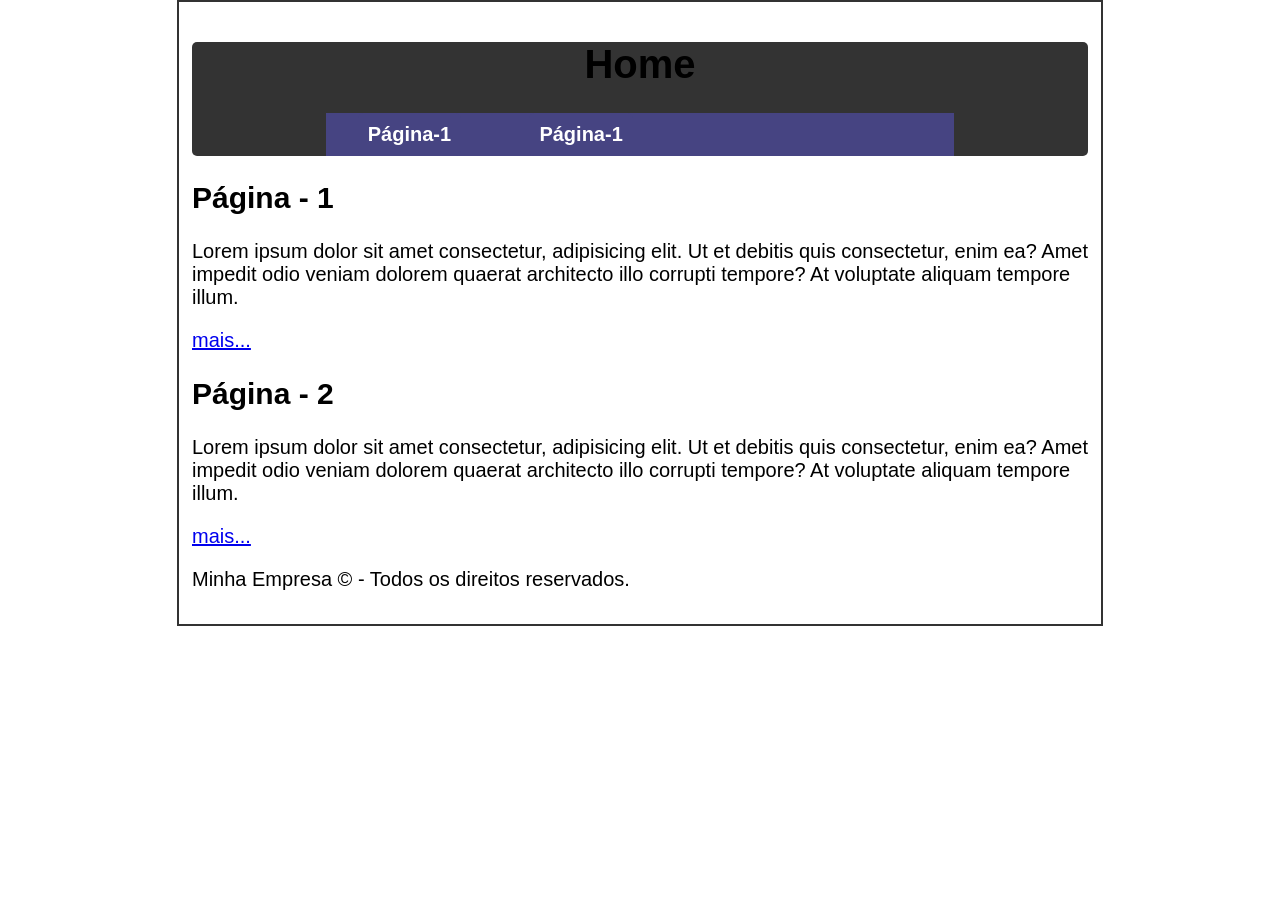
<file: index.html>
<!doctype html>
<html lang="pt-br">
  <head>
    <meta charset="UTF-8" />
    <meta name="viewport" content="width=device-width, initial-scale=1.0" />
    <title>Página Inicial</title>

    <link rel="stylesheet" href="./css/style.css" />
  </head>
  <body>
    <div id="container">
      <header id="cabecalho">
        <h1>Home</h1>
        <nav id="menu">
          <ul>
            <li><a href="./pagina1.html"> Página-1 </a></li>
            <li><a href="./pagina1.html"> Página-1 </a></li>
          </ul>
        </nav>
      </header>

      <main>
        <section>
          <h2>Página - 1</h2>
          <p>
            Lorem ipsum dolor sit amet consectetur, adipisicing elit. Ut et
            debitis quis consectetur, enim ea? Amet impedit odio veniam dolorem
            quaerat architecto illo corrupti tempore? At voluptate aliquam
            tempore illum.
          </p>
          <a href="./pagina1.html">mais...</a>
        </section>
        <section>
          <h2>Página - 2</h2>
          <p>
            Lorem ipsum dolor sit amet consectetur, adipisicing elit. Ut et
            debitis quis consectetur, enim ea? Amet impedit odio veniam dolorem
            quaerat architecto illo corrupti tempore? At voluptate aliquam
            tempore illum.
          </p>
          <a href="./paginas/pagina2.html">mais...</a>
        </section>
      </main>

      <footer>
        <p>Minha Empresa &copy; - Todos os direitos reservados.</p>
      </footer>
    </div>
  </body>
</html>
</file>
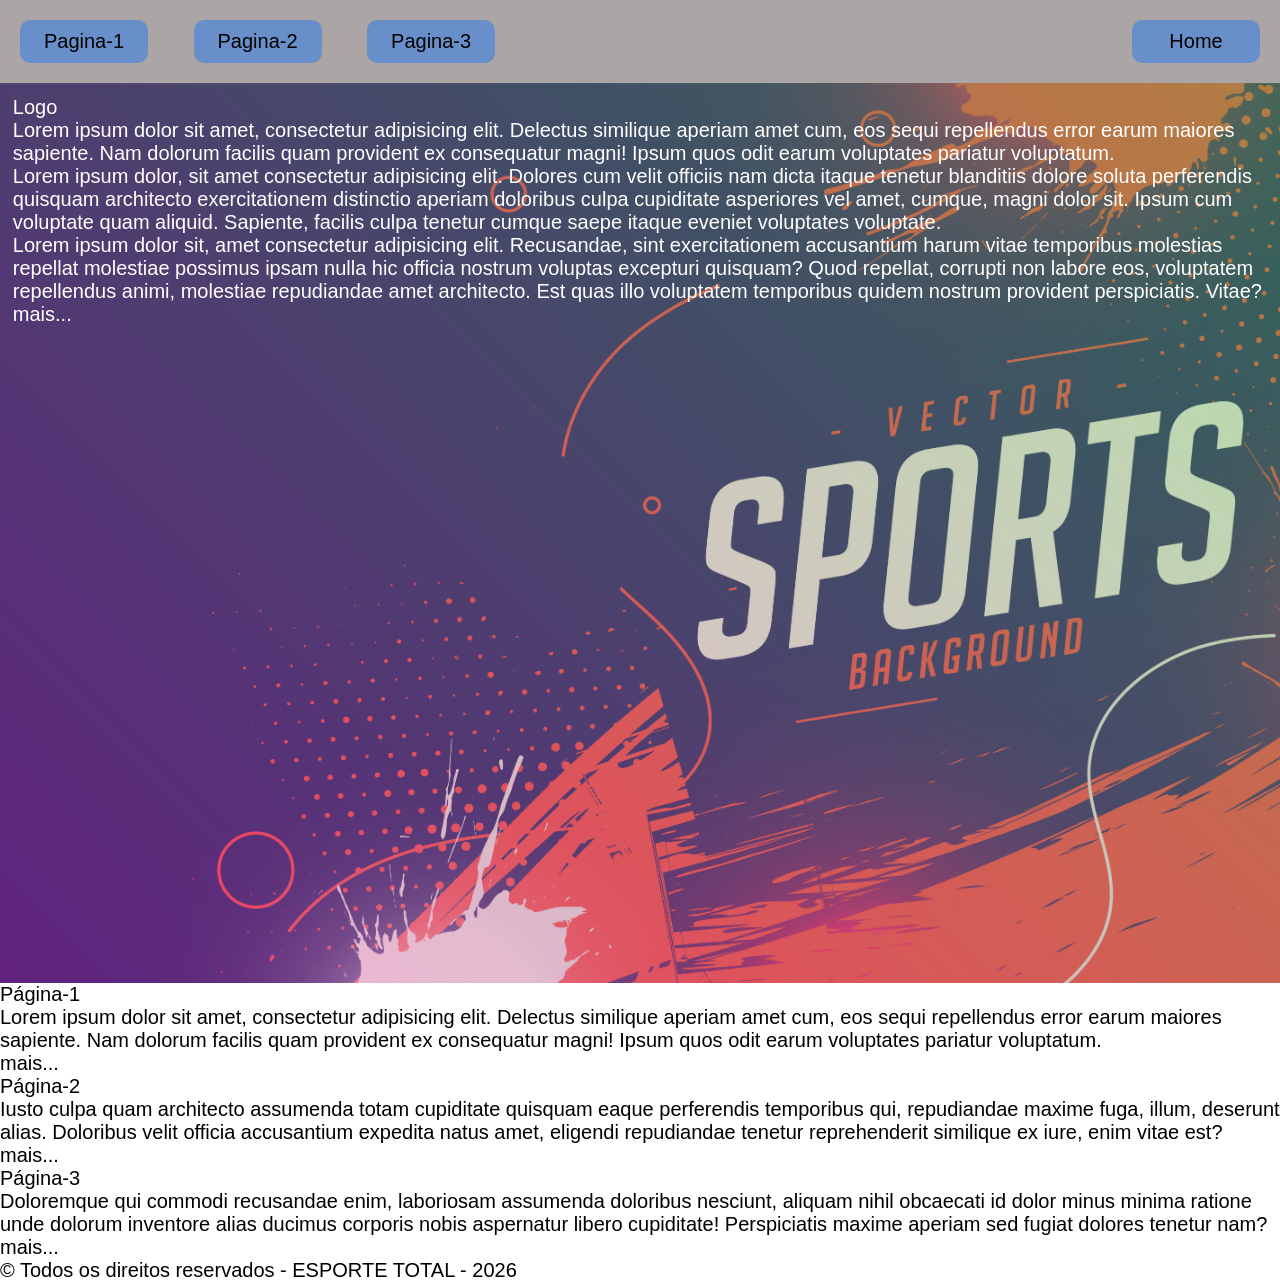
<file: rm569750/index.html>
<!doctype html>
<html lang="pt-br">
  <head>
    <meta charset="UTF-8" />
    <meta name="viewport" content="width=device-width, initial-scale=1.0" />

    <link rel="stylesheet" href="./css/main.css" />
    <script src="./js/script.js"></script>

    <title>ESPORTE TOTAL</title>
  </head>
  <body>
  
    <header class="cabecalho">
        <nav class="cabecalho__nav">
          <ul class="cabecalho__ul">
            <li class="cabecalho__li cabecalho__li-active"><a class="cabecalho__a cabecalho__a--active" href="#">Home</a></li>
            <li class="cabecalho__li"><a class="cabecalho__a" href="#">Pagina-1</a></li>
            <li class="cabecalho__li"><a class="cabecalho__a" href="#">Pagina-2</a></li>
            <li class="cabecalho__li"><a class="cabecalho__a" href="#">Pagina-3</a></li>
          </ul>
        </nav>
      </header>

       <main>

        <section class="hero">
        
          <div class="hero__container">
        
            <h1 class="hero__title">Logo</h1>
        
            <p class="hero__text">
              Lorem ipsum dolor sit amet, consectetur adipisicing elit. Delectus
              similique aperiam amet cum, eos sequi repellendus error earum
              maiores sapiente. Nam dolorum facilis quam provident ex consequatur
              magni! Ipsum quos odit earum voluptates pariatur voluptatum.
            </p>
            <p class="hero__text">Lorem ipsum dolor, sit amet consectetur adipisicing elit. Dolores cum velit officiis nam dicta itaque tenetur blanditiis dolore soluta perferendis quisquam architecto exercitationem distinctio aperiam doloribus culpa cupiditate asperiores vel amet, cumque, magni dolor sit. Ipsum cum voluptate quam aliquid. Sapiente, facilis culpa tenetur cumque saepe itaque eveniet voluptates voluptate.</p>
            <p class="hero__text">Lorem ipsum dolor sit, amet consectetur adipisicing elit. Recusandae, sint exercitationem accusantium harum vitae temporibus molestias repellat molestiae possimus ipsam nulla hic officia nostrum voluptas excepturi quisquam? Quod repellat, corrupti non labore eos, voluptatem repellendus animi, molestiae repudiandae amet architecto. Est quas illo voluptatem temporibus quidem nostrum provident perspiciatis. Vitae?</p>
            
            <a class="hero__btn" href="#">mais...</a>

          </div>

        </section>
        <section>
          <h2>Página-1</h2>
          <p>
            Lorem ipsum dolor sit amet, consectetur adipisicing elit. Delectus
            similique aperiam amet cum, eos sequi repellendus error earum
            maiores sapiente. Nam dolorum facilis quam provident ex consequatur
            magni! Ipsum quos odit earum voluptates pariatur voluptatum.
          </p>
          <a href="#">mais...</a>
        </section>
        <section>
          <h2>Página-2</h2>
          <p>
            Iusto culpa quam architecto assumenda totam cupiditate quisquam
            eaque perferendis temporibus qui, repudiandae maxime fuga, illum,
            deserunt alias. Doloribus velit officia accusantium expedita natus
            amet, eligendi repudiandae tenetur reprehenderit similique ex iure,
            enim vitae est?
          </p>
          <a href="#">mais...</a>
        </section>
        <section>
          <h2>Página-3</h2>
          <p>
            Doloremque qui commodi recusandae enim, laboriosam assumenda
            doloribus nesciunt, aliquam nihil obcaecati id dolor minus minima
            ratione unde dolorum inventore alias ducimus corporis nobis
            aspernatur libero cupiditate! Perspiciatis maxime aperiam sed fugiat
            dolores tenetur nam?
          </p>
          <a href="#">mais...</a>
        </section>
      </main>

      <footer>
        <p>&copy; Todos os direitos reservados - ESPORTE TOTAL - 2026</p>
      </footer>
   
  </body>
</html>
</file>
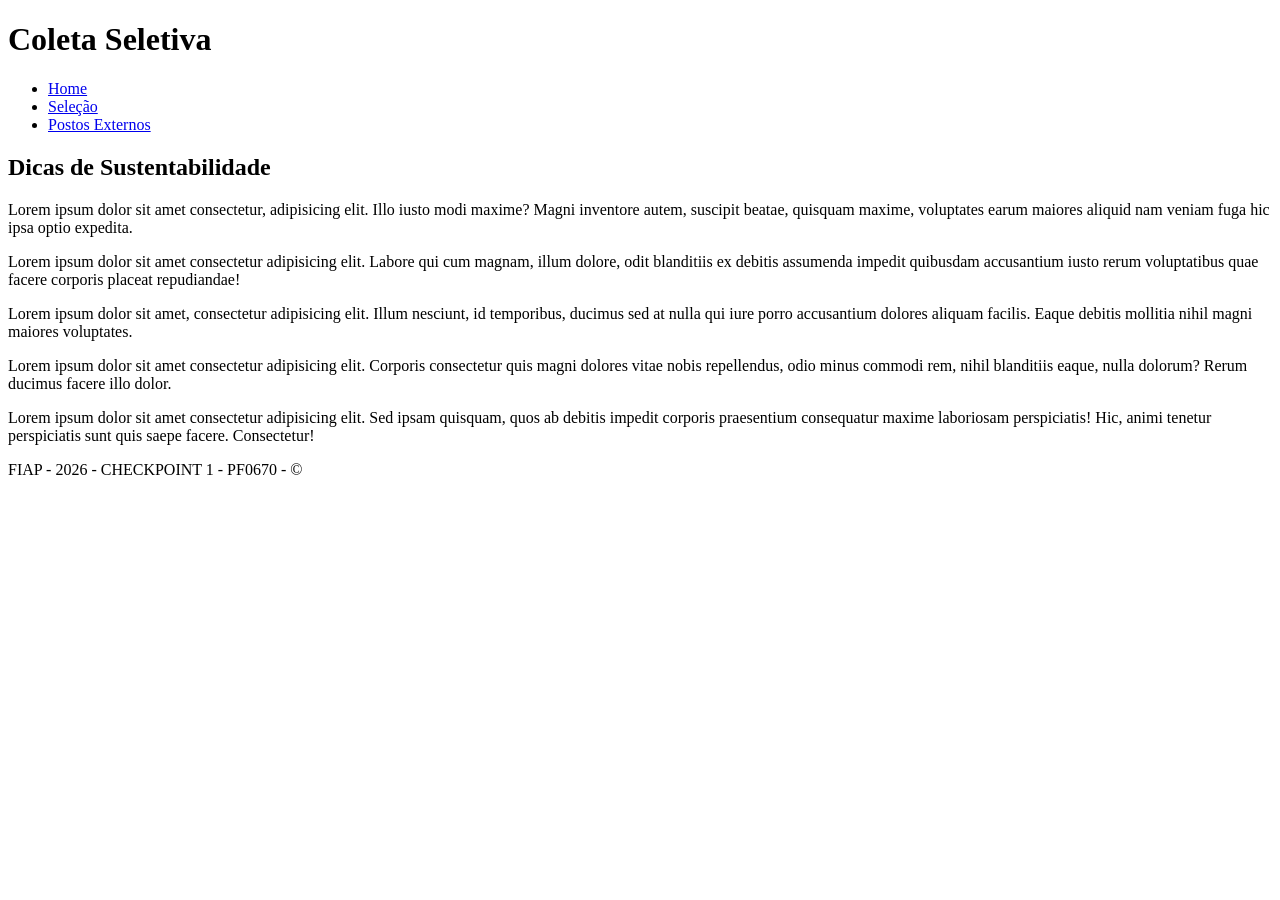
<file: coleta.html>
<!DOCTYPE html>
<html lang="pt-br">
<head>
    <meta charset="UTF-8">
    <meta name="viewport" content="width=device-width, initial-scale=1.0">
    <title>EcoVibe: Coleta</title>
</head>
<body>
    <header>
        <h1>Coleta Seletiva</h1>
        <nav>
            <ul>
                <li><a href="../index.html">Home</a></li>
                <li><a href="./selecao.html">Seleção</a></li>
                <li><a href="https://on.fiap.com.br">Postos Externos</a></li>
            </ul>
        </nav>
    </header>
    <main>
        <section>
            <h2>Dicas de Sustentabilidade</h2>
            <p>Lorem ipsum dolor sit amet consectetur, adipisicing elit. Illo iusto modi maxime? Magni inventore autem, suscipit beatae, quisquam maxime, voluptates earum maiores aliquid nam veniam fuga hic ipsa optio expedita.</p>
            <p>Lorem ipsum dolor sit amet consectetur adipisicing elit. Labore qui cum magnam, illum dolore, odit blanditiis ex debitis assumenda impedit quibusdam accusantium iusto rerum voluptatibus quae facere corporis placeat repudiandae!</p>
            <p>Lorem ipsum dolor sit amet, consectetur adipisicing elit. Illum nesciunt, id temporibus, ducimus sed at nulla qui iure porro accusantium dolores aliquam facilis. Eaque debitis mollitia nihil magni maiores voluptates.</p>
            <p>Lorem ipsum dolor sit amet consectetur adipisicing elit. Corporis consectetur quis magni dolores vitae nobis repellendus, odio minus commodi rem, nihil blanditiis eaque, nulla dolorum? Rerum ducimus facere illo dolor.</p>
            <p>Lorem ipsum dolor sit amet consectetur adipisicing elit. Sed ipsam quisquam, quos ab debitis impedit corporis praesentium consequatur maxime laboriosam perspiciatis! Hic, animi tenetur perspiciatis sunt quis saepe facere. Consectetur!</p>
        </section>
    </main>
    <footer>
        <p>FIAP - 2026 - CHECKPOINT 1 - PF0670 - &copy;</p>
    </footer>
</body>
</html>
</file>
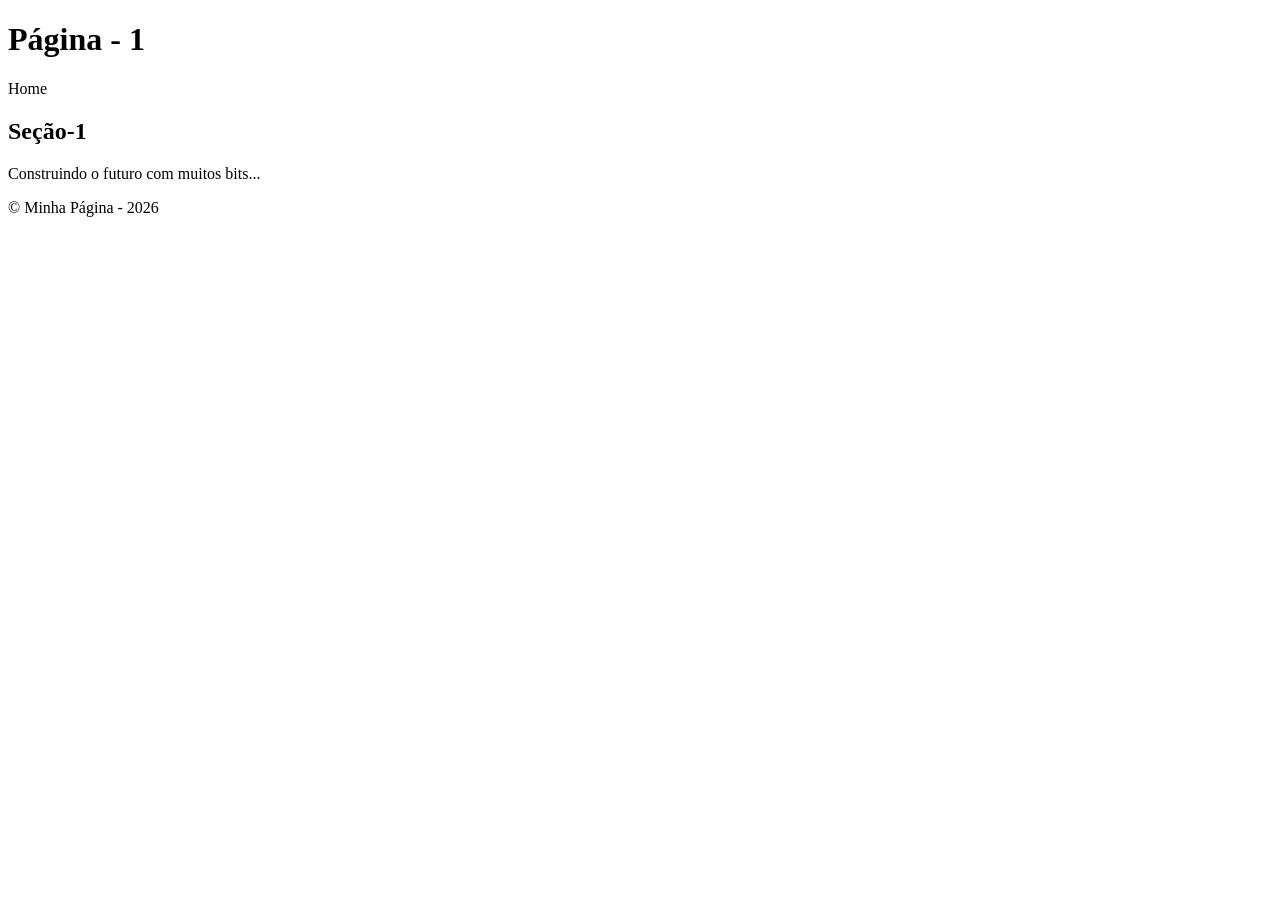
<file: pagina1.html>
<!DOCTYPE html>
<!-- Este é um doctype ou DTD, o que define o tipo de HTML a ser carregado na máquina do cliente, ele informa ao navegador qual conjunto de bibliotecas carregar para que todo a estrutura seja otmizada de forma rápida e segura.-->
<!-- Eu sou um comentário em HTML, eu sou ignorado pelo interpretador do navegador e não sou apresentado aos usuários. -->


<html lang="pt-br">
	<head>
		<meta charset="UTF-8">
		<title>Página 1</title>
	</head>
	<body>
	  <header>
	    <h1>Página - 1</h1>
	    <nav>
	      <a>Home</a>
	    </nav>
	  </header>
	  <main>
	    <section>
  	      	<h2>Seção-1</h2>
		<p>Construindo o futuro com muitos bits...</p>
	    </section>
	  </main>
	  <footer>
	    <p>&copy; Minha Página - 2026</p>
	  </footer>
	</body>
</html>
</file>
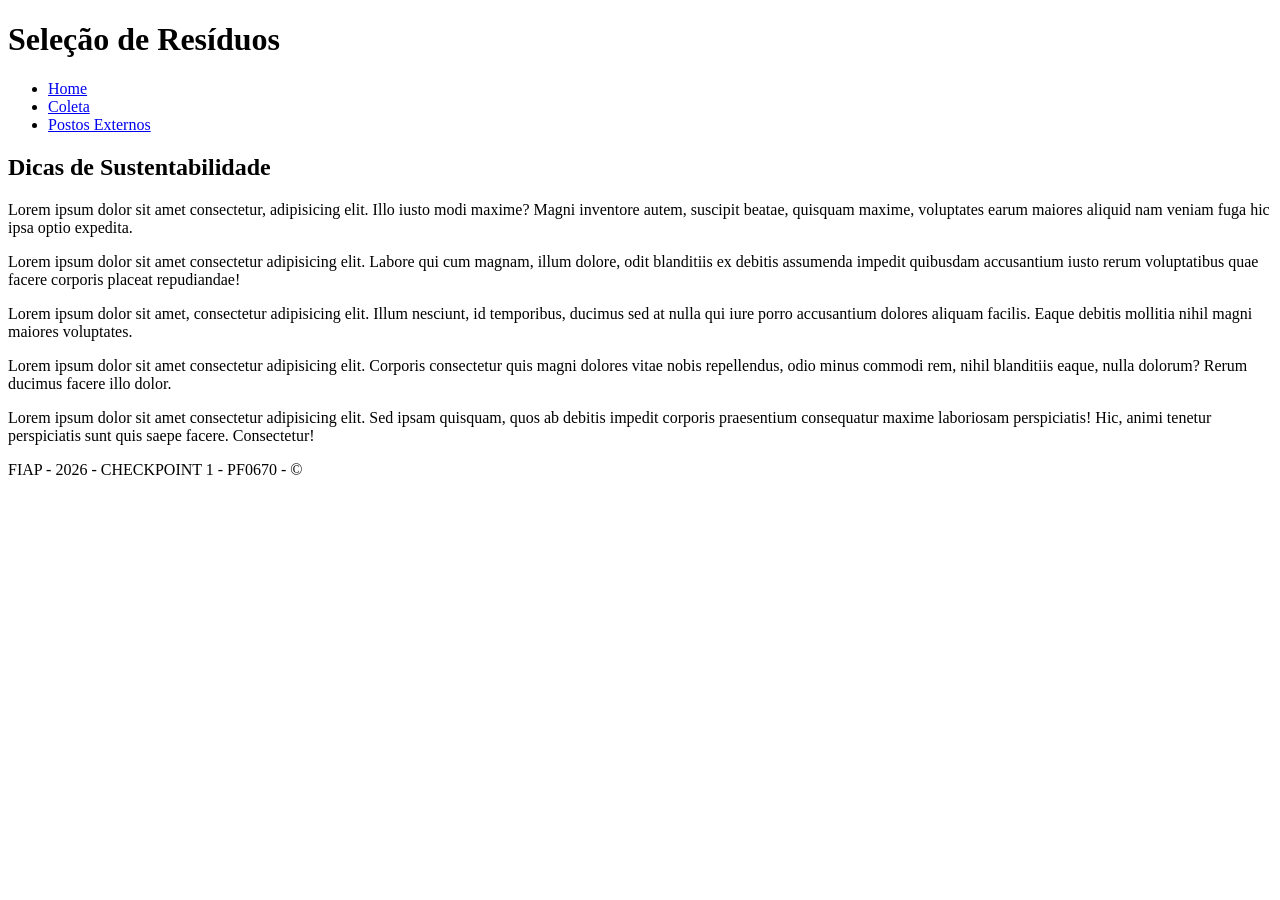
<file: paginas/selecao.html>
<!DOCTYPE html>
<html lang="pt-br">
<head>
    <meta charset="UTF-8">
    <meta name="viewport" content="width=device-width, initial-scale=1.0">
    <title>EcoVibe: Seleção</title>
</head>
<body>
    <header>
        <h1>Seleção de Resíduos</h1>
        <nav>
            <ul>
                <li><a href="../index.html">Home</a></li>
                <li><a href="./coleta.html">Coleta</a></li>
                <li><a href="https://on.fiap.com.br">Postos Externos</a></li>
            </ul>
        </nav>
    </header>
    <main>
        <section>
            <h2>Dicas de Sustentabilidade</h2>
            <p>Lorem ipsum dolor sit amet consectetur, adipisicing elit. Illo iusto modi maxime? Magni inventore autem, suscipit beatae, quisquam maxime, voluptates earum maiores aliquid nam veniam fuga hic ipsa optio expedita.</p>
            <p>Lorem ipsum dolor sit amet consectetur adipisicing elit. Labore qui cum magnam, illum dolore, odit blanditiis ex debitis assumenda impedit quibusdam accusantium iusto rerum voluptatibus quae facere corporis placeat repudiandae!</p>
            <p>Lorem ipsum dolor sit amet, consectetur adipisicing elit. Illum nesciunt, id temporibus, ducimus sed at nulla qui iure porro accusantium dolores aliquam facilis. Eaque debitis mollitia nihil magni maiores voluptates.</p>
            <p>Lorem ipsum dolor sit amet consectetur adipisicing elit. Corporis consectetur quis magni dolores vitae nobis repellendus, odio minus commodi rem, nihil blanditiis eaque, nulla dolorum? Rerum ducimus facere illo dolor.</p>
            <p>Lorem ipsum dolor sit amet consectetur adipisicing elit. Sed ipsam quisquam, quos ab debitis impedit corporis praesentium consequatur maxime laboriosam perspiciatis! Hic, animi tenetur perspiciatis sunt quis saepe facere. Consectetur!</p>
        </section>
    </main>
    <footer>
        <p>FIAP - 2026 - CHECKPOINT 1 - PF0670 - &copy;</p>
    </footer>
</body>
</html>
</file>
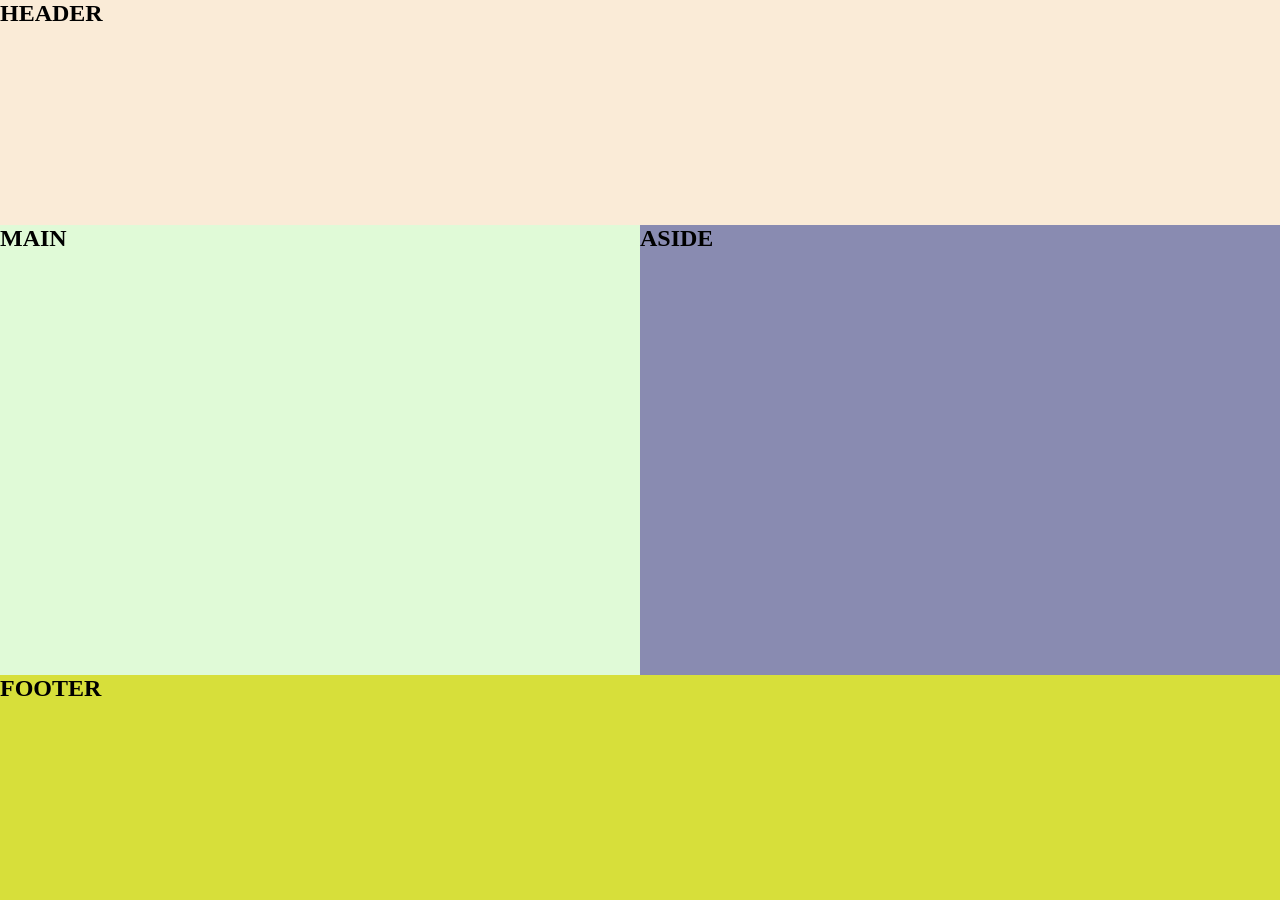
<file: rm569750/exemplo.html>
<!DOCTYPE html>
<html lang="pt-br">
<head>
    <meta charset="UTF-8">
    <meta name="viewport" content="width=device-width, initial-scale=1.0">
    <title>Exemplo - Grid</title>
    <link rel="stylesheet" href="./css/grid.css">
</head>
<body>
    <div class="container">
        <header class="header"><h2>HEADER</h2></header>
        <main class="main"><h2>MAIN</h2></main>
        <aside class="aside"><h2>ASIDE</h2></aside>
        <footer class="footer"><h2>FOOTER</h2></footer>
    </div>

</body>
</html>
</file>
<file: css/style.css>
html{
    font-size: 62.5%; /* 1rem = 10px */
}

#container{
    margin: 0 auto;
    width: 70%;
    border: 2px solid #333;
    padding: 1%;
}

/* TEXTO */
body{
    font-family: 'Segoe UI', Tahoma, Geneva, Verdana, sans-serif;
    margin: 0;
    font-size: 2rem;

}

#cabecalho{
    background-color: #333;
    margin: 0 auto;
    width: 100%;
    border-radius: 5px;
    
}

#cabecalho h1{
    text-align: center;
}

#menu{
    background-color: #464482;
    margin: 0 auto;
    width: 70%;
}

#menu ul{
    list-style: none;
    padding: 0;
}

#menu ul li{
    display: inline-block;
    margin: 0 5%;
}

#menu ul li a{
    display: inline-block;
    text-decoration: none;
    color: #fff;
    font-weight: bold;
    padding: 10px;
    background-color: #464482;
    border-radius: 5px;
    transition: background-color 0.3s ease;
}

#menu ul li a:hover{
    background-color: #333;
    color: aqua;
}
</file>
<file: rm569750/css/main.css>
@import url("./base.css");
@import url("./cabecalho.css");
@import url("./hero.css");
</file>
<file: rm569750/css/grid.css>
* {
  margin: 0;
  padding: 0;
  box-sizing: border-box;
}

body {
  width: 100vw;
  height: 100vh;
}

/* .item{
    background-color: #205a23;
    color: #fff;
}

.container{
    display: grid;
    
    grid-template-columns:repeat(3,1fr);
     column-gap: 10px; 

    grid-template-rows: repeat(2,1fr);
     row-gap: 10px ; 

    gap: 10px;
}  
*/

/* .container {
  display: grid;

  grid-template-columns: repeat(4, 1fr);
  grid-template-rows: repeat(4, 1fr);

  width: 100%;
  height: 100%;
}

.header {
  background-color: #a98383;
  grid-column: 1/5;
  grid-row: 1/2;
}

.main {
  background-color: #d3e597;
  grid-column: 1/3;
  grid-row: 2/4;
}

.aside {
  background-color: #918bce;
  grid-column: 3/5;
  grid-row: 2/4;
}

.footer {
  background-color: #c64854;
  grid-column: 1/5;
  grid-row: 4/5;
}

@media (max-width: 320px) {
  .main {
    grid-column: 1/5;
    grid-row: 2/3;
  }

  .aside {
    grid-column: 1/5;
    grid-row: 3/4;
  }
} 
  */

  .container{
    width: 100%;
    height: 100%;
    display: grid;
    grid-template-rows: repeat(4,1fr);
    grid-template-columns: repeat(4,1fr);
    grid-template-areas: 
        "header header header header"
        "main main aside aside"
        "main main aside aside"
        "footer footer footer footer"
    ;
  }

  .header{
    grid-area: header;
    background-color: #faebd7;
  }

  .main{
    grid-area: main;
    background-color: #e0fad7;
  }

  .aside{
    grid-area: aside;
    background-color: #898bb1;
  }
  
   .footer{
    grid-area: footer;
    background-color: #d7df3a;
  }

 @media (max-width:320px){
      .container{
    grid-template-areas: 
        "header header header header"
        "main main main main"
        "aside aside aside aside"
        "footer footer footer footer"
    ;
  }
  }
</file>
